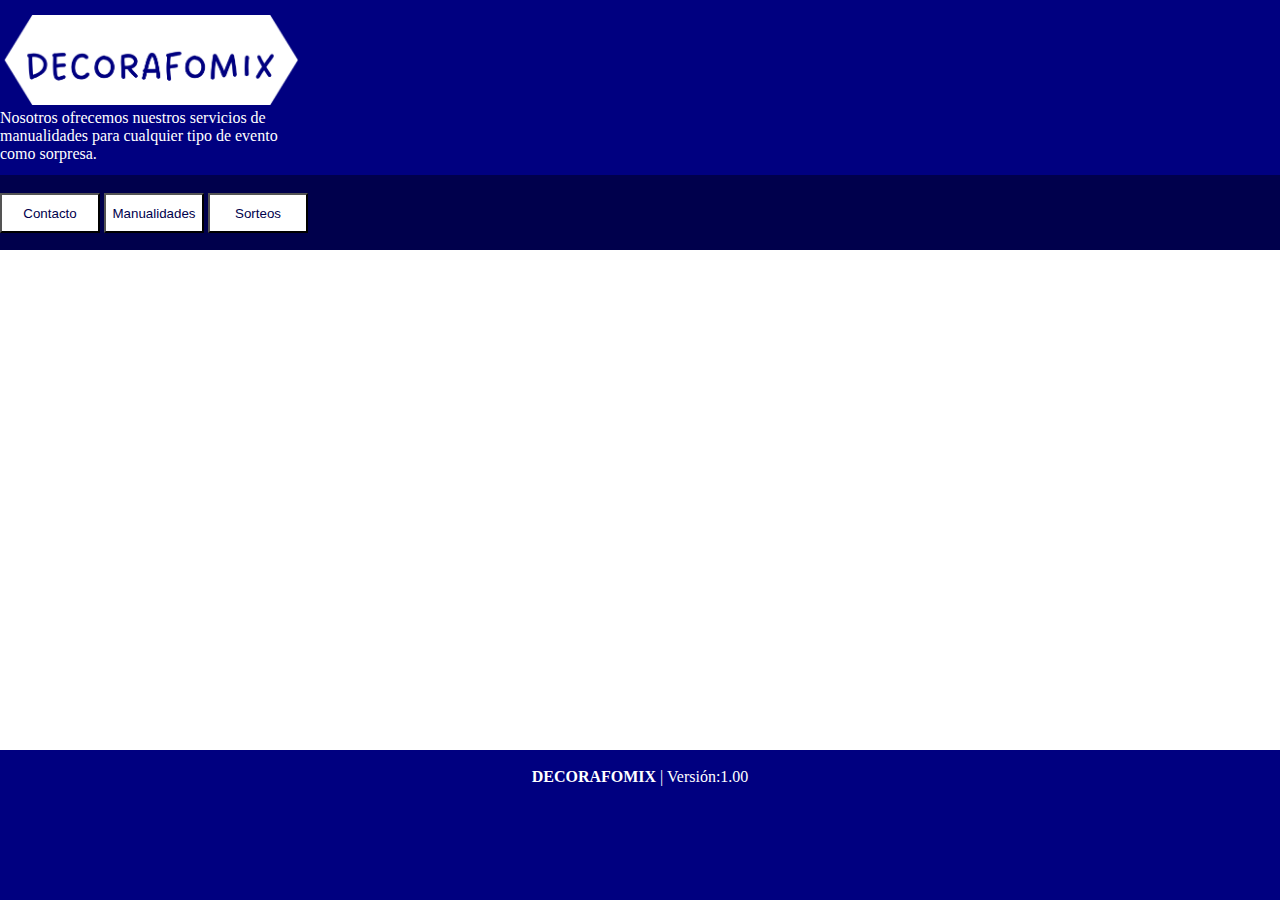
<file: Index.html>
<!Doctype html>
<html lang="es">

	<head>
		<title>Inicio - DECORAFOMIX</title>
		<meta charset="utf-8" />
		<link rel="stylesheet" type="text/css" href="css/estilo.css" />
		<link rel="icon" href="imagenes/favicon.png" type="imagen/x-icon" />
	</head>
	
	<body>
	
		<main>
		
			<header>
			
				<pre> </pre>
				<img src="imagenes/logo.png" width="300px" height="90px" />
				<p align="left" style="color:white">Nosotros ofrecemos nuestros servicios de
				<br>manualidades para cualquier tipo de evento
				<br>como sorpresa.</p>
				
			</header>
		
			<nav>
				<br>
				<a href="contact.html"><button title="Contacto">Contacto</button></a> <a href="manualit.html"><button title="Manualidades">Manualidades</button></a> <a href="sort.html"><button title="Sorteos">Sorteos</button></a>
			</nav>
		
			<section>
			
			</section>
		
			<footer>
				<br>
				<p style="color:white" align="center"><b>DECORAFOMIX</b> | Versión:1.00</p>
			</footer>
		
		</main>
		
		
	
	</body>


</html>
</file>
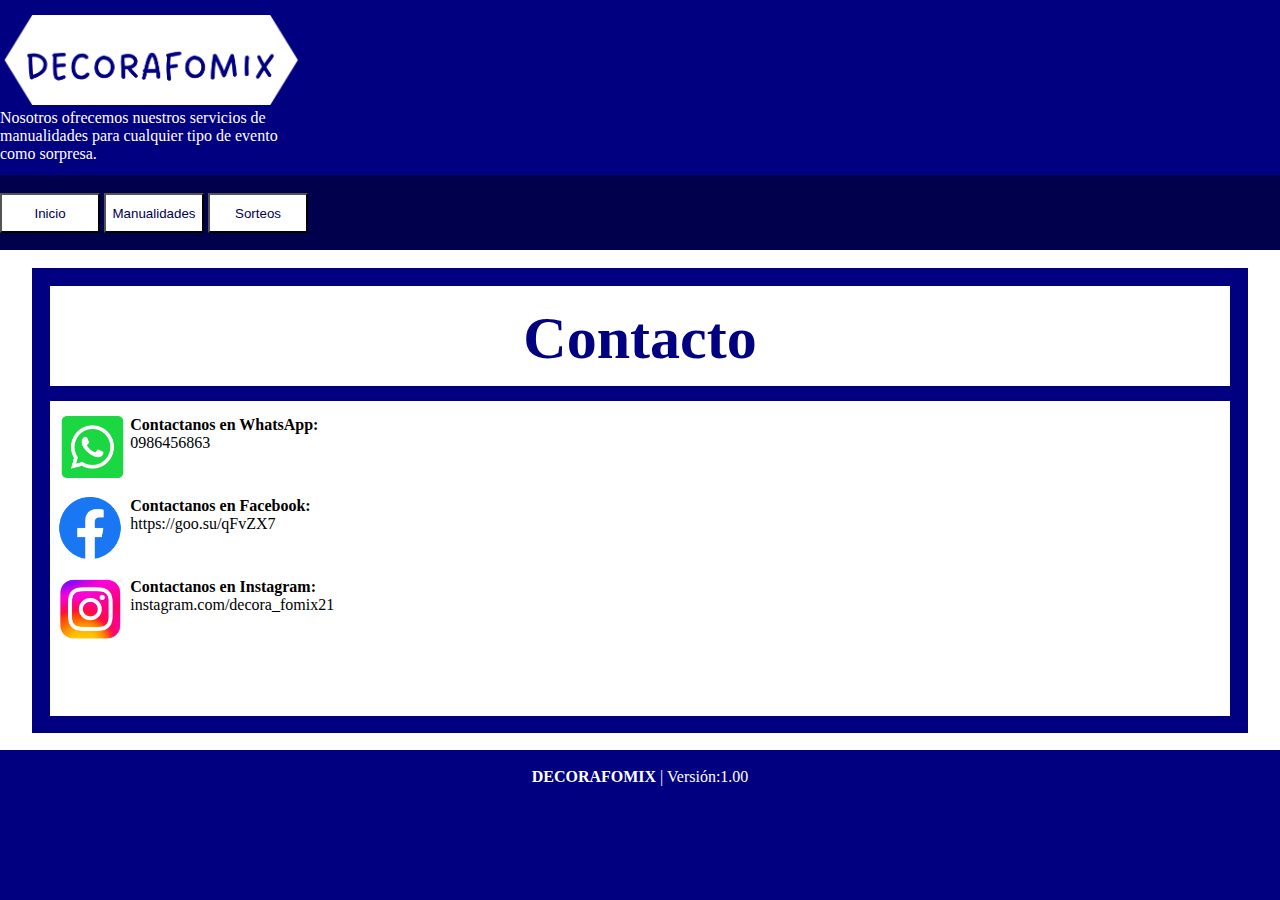
<file: contact.html>
<!Doctype html>
<html lang="es">

	<head>
		<title>Contacto</title>
		<meta charset="utf-8" />
		<link rel="stylesheet" type="text/css" href="css/estilo.css" />
		<link rel="icon" href="imagenes/favicon.png" type="imagen/x-icon" />
	</head>
	
	<body>
	
		<main>
		
			<header>
			
				<pre> </pre>
				<img src="imagenes/logo.png" width="300px" height="90px" />
				<p align="left" style="color:white">Nosotros ofrecemos nuestros servicios de
				<br>manualidades para cualquier tipo de evento
				<br>como sorpresa.</p>
				
			</header>
		
			<nav>
				<br>
				<a href="Index.html"><button title="Inicio">Inicio</button></a> <a href="manualit.html"><button title="Manualidades">Manualidades</button></a> <a href="sort.html"><button title="Sorteos">Sorteos</button></a>
			</nav>
		
			<section>
				<br>
				<center><div class="a">
					
					<br>
					<div class="b">
						<br>
						<h1 class="c" align="center">Contacto</h1>
					
					</div>
					
					<pre> </pre>
					
					<div class="d">
						
						<pre> </pre>
						<img src="imagenes/log_WhatsApp.png" border="0px" width="80px" height="62px" align="left" /> <p align="left"><b>Contactanos en WhatsApp:</b> <br> 0986456863 </p>
						
						<pre>
						
						
						</pre>
						<img src="imagenes/log_facebook.png" border="0px" width="80px" height="62px" align="left" /> <p align="left"><b>Contactanos en Facebook:</b> <br> https://goo.su/qFvZX7 </p>
						
						<pre>
						
						
						</pre>
						<img src="imagenes/log_Instagram.png" border="0px" width="80px" height="62px" align="left" /> <p align="left"><b>Contactanos en Instagram:</b> <br> instagram.com/decora_fomix21 </p>
						
					</div>
				
				</div></center>
			
			</section>
		
			<footer>
				<br>
				<p style="color:white" align="center"><b>DECORAFOMIX</b> | Versión:1.00</p>
			</footer>
		
		</main>
		
		
	
	</body>


</html>
</file>
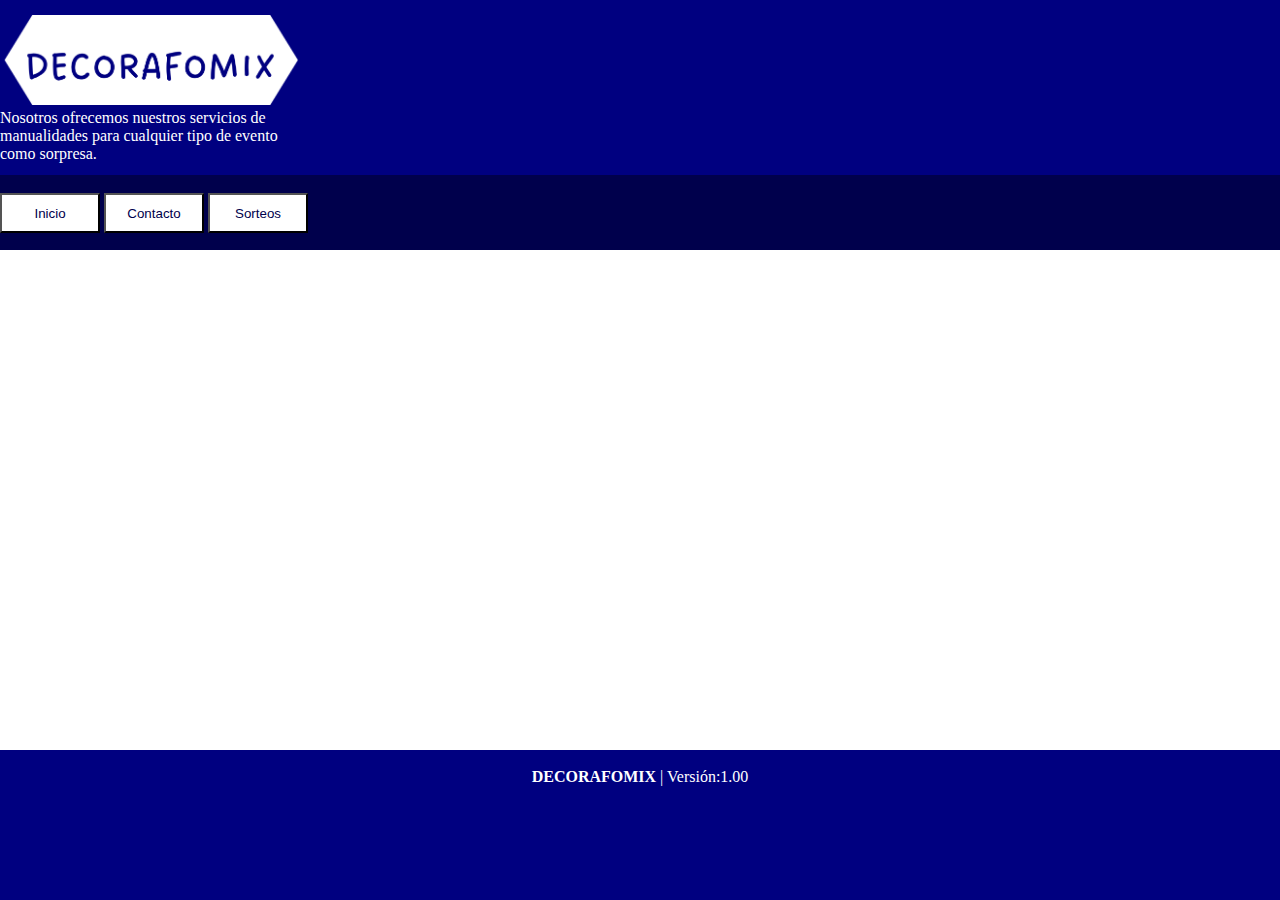
<file: manualit.html>
<!Doctype html>
<html lang="es">

	<head>
		<title>Manualidades</title>
		<meta charset="utf-8" />
		<link rel="stylesheet" type="text/css" href="css/estilo.css" />
		<link rel="icon" href="imagenes/favicon.png" type="imagen/x-icon" />
	</head>
	
	<body>
	
		<main>
		
			<header>
			
				<pre> </pre>
				<img src="imagenes/logo.png" width="300px" height="90px" />
				<p align="left" style="color:white">Nosotros ofrecemos nuestros servicios de
				<br>manualidades para cualquier tipo de evento
				<br>como sorpresa.</p>
				
			</header>
		
			<nav>
				<br>
				<a href="Index.html"><button title="Inicio">Inicio</button></a> <a href="contact.html"><button title="Contacto">Contacto</button></a> <a href="sort.html"><button title="Sorteos">Sorteos</button></a>
			</nav>
		
			<section>
			
			</section>
		
			<footer>
				<br>
				<p style="color:white" align="center"><b>DECORAFOMIX</b> | Versión:1.00</p>
			</footer>
		
		</main>
		
		
	
	</body>


</html>
</file>
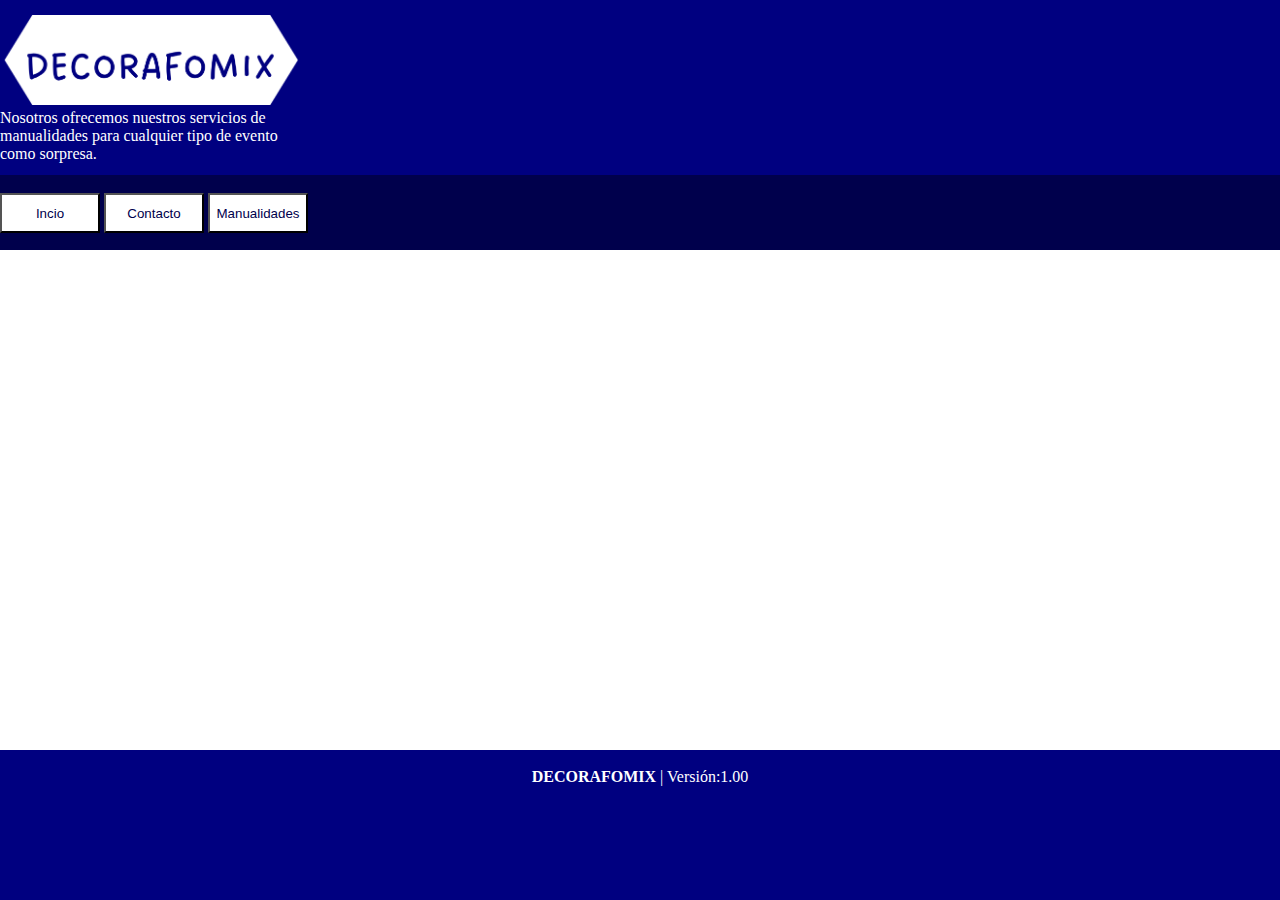
<file: sort.html>
<!Doctype html>
<html lang="es">

	<head>
		<title>Sorteos</title>
		<meta charset="utf-8" />
		<link rel="stylesheet" type="text/css" href="css/estilo.css" />
		<link rel="icon" href="imagenes/favicon.png" type="imagen/x-icon" />
	</head>
	
	<body>
	
		<main>
		
			<header>
			
				<pre> </pre>
				<img src="imagenes/logo.png" width="300px" height="90px" />
				<p align="left" style="color:white">Nosotros ofrecemos nuestros servicios de
				<br>manualidades para cualquier tipo de evento
				<br>como sorpresa.</p>
				
			</header>
		
			<nav>
				<br>
				<a href="Index.html"><button title="Inicio">Incio</button></a> <a href="contact.html"><button title="Contacto">Contacto</button></a> <a href="manualit.html"><button title="Manualidades">Manualidades</button></a>
			</nav>
		
			<section>
			
			</section>
		
			<footer>
				<br>
				<p style="color:white" align="center"><b>DECORAFOMIX</b> | Versión:1.00</p>
			</footer>
		
		</main>
		
		
	
	</body>


</html>
</file>
<file: css/estilo.css>
*{
	margin:0px;
	padding:0px;
}

body{
	background-color:navy;
}

header{
	background-color:navy;
	width:100%;
	height:175px;
}

nav {
	background-color:#00004C;
	width:100%;
	height:75px;

}

button{
	background-color:white;
	color:#00004C;
	width:100px;
	height:40px;
}

section{
	background-color:white;
	width:100%;
	height:500px;
}

footer{
	background-color:navy;
	width:100%;
	height:50px;
}

button:hover{
	background-color:navy;
	color:white;
	
}

div.a{
	background-color:navy;
	width:95%;
	height:465px;
}

div.b{
	background-color:white;
	width:97%;
	height:100px;
}

h1.c{
	color:navy;
	font-size:60px;
}

div.d{
	background-color:white;
	width:97%;
	height:315px;
}
</file>
